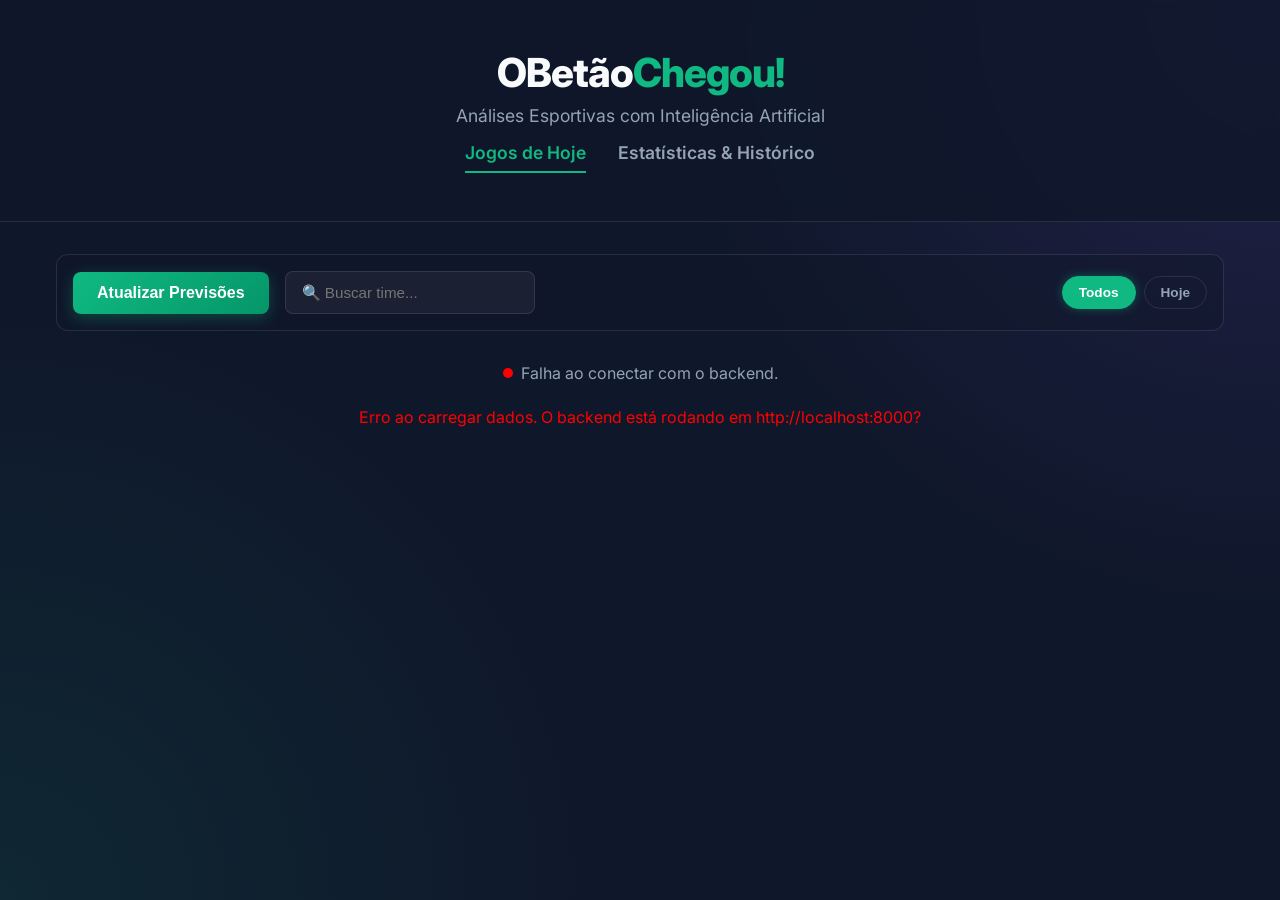
<file: obetaochegou-frontend/index.html>
<!DOCTYPE html>
<html lang="pt-BR">
<head>
    <meta charset="UTF-8">
    <meta name="viewport" content="width=device-width, initial-scale=1.0">
    <title>OBetãoChegou - Previsões</title>
    <link rel="preconnect" href="https://fonts.googleapis.com">
    <link rel="preconnect" href="https://fonts.gstatic.com" crossorigin>
    <link href="https://fonts.googleapis.com/css2?family=Inter:wght@400;600;800&display=swap" rel="stylesheet">
    <link rel="stylesheet" href="styles.css">
    <style>
        .logo span {
            color: var(--primary-neon);
        }
        
        .nav-links {
            display: flex;
            justify-content: center;
            gap: 2rem;
            margin-top: 1rem;
        }
        
        .nav-links a {
            color: var(--text-muted);
            text-decoration: none;
            font-weight: 600;
            font-size: 1.1rem;
            transition: color 0.3s;
            padding-bottom: 0.5rem;
            border-bottom: 2px solid transparent;
        }

        .nav-links a:hover {
            color: white;
        }

        .nav-links a.active {
            color: var(--primary-neon);
            border-bottom-color: var(--primary-neon);
        }
    </style>
</head>
<body>
    <header>
        <div class="logo">
            <h1>OBetão<span>Chegou!</span></h1>
            <p class="subtitle">Análises Esportivas com Inteligência Artificial</p>
        </div>
        <div class="nav-links">
            <a href="index.html" class="active">Jogos de Hoje</a>
            <a href="history.html">Estatísticas & Histórico</a>
        </div>
    </header>

    <main class="dashboard">
        <section class="controls-bar">
            <div class="actions-left">
                <button id="refresh-btn" class="btn primary">Atualizar Previsões</button>
                <div class="search-wrapper">
                    <input type="text" id="search-input" placeholder="🔍 Buscar time...">
                </div>
            </div>
            
            <div class="filters">
                <button class="filter-pill active" data-filter="all">Todos</button>
                <button class="filter-pill" data-filter="today">Hoje</button>
            </div>
        </section>

        <div class="status-indicator" style="margin-bottom: 1.5rem; justify-content: center;">
            <span class="dot pulse"></span>
            <span id="status-text">Buscando inteligência do backend...</span>
        </div>

        <section class="predictions-grid" id="predictions-grid">
            <!-- Os cards serão injetados aqui via JS -->
        </section>
    </main>

    <div id="analysis-modal" class="modal-overlay" style="display: none;">
        <div class="modal-content">
            <div class="modal-header">
                <h2 id="modal-title">Análise Completa</h2>
                <button id="close-modal-btn" class="close-btn">&times;</button>
            </div>
            <div class="modal-body">
                <p id="modal-text"></p>
            </div>
        </div>
    </div>

    <script src="app.js"></script>
</body>
</html>
</file>
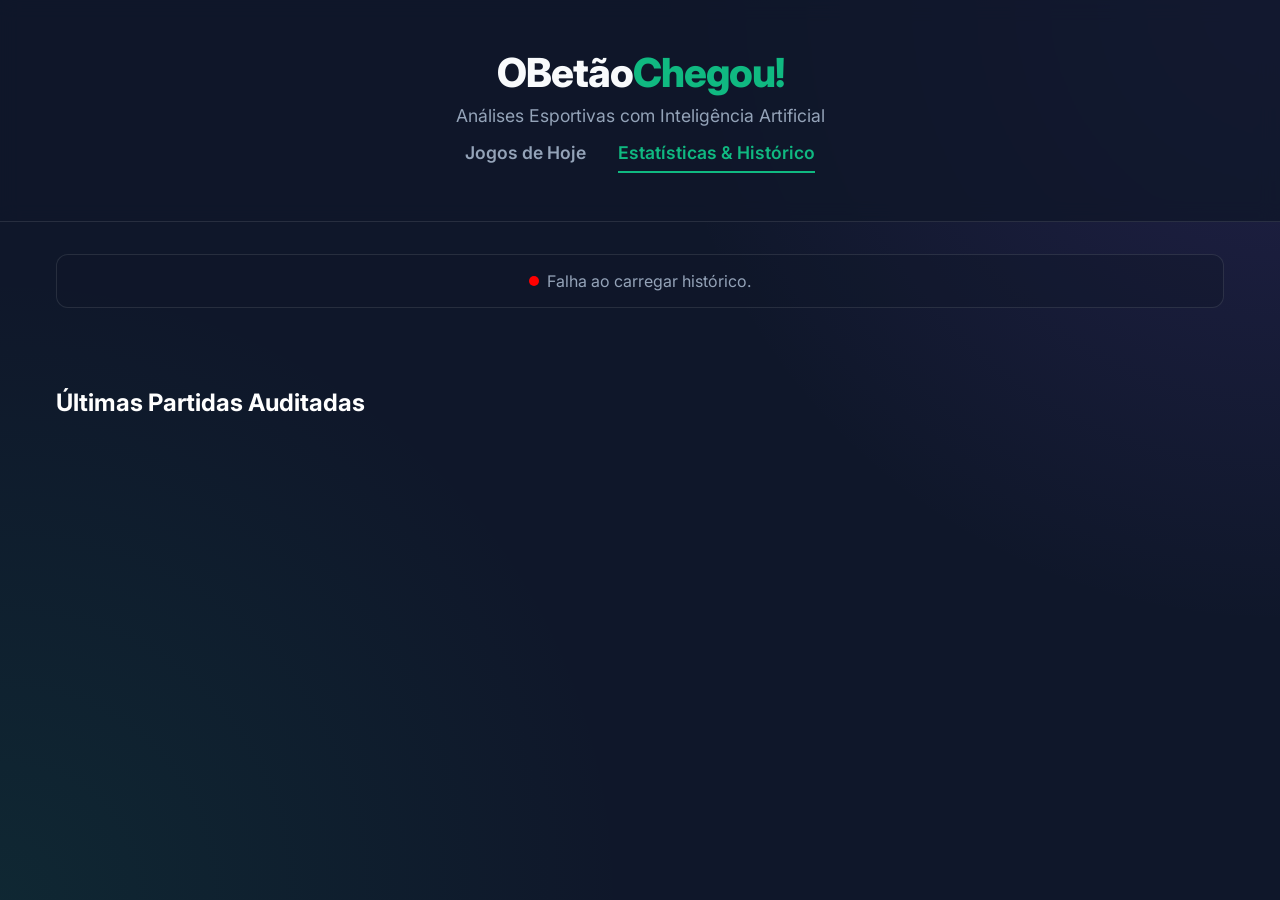
<file: obetaochegou-frontend/history.html>
<!DOCTYPE html>
<html lang="pt-BR">
<head>
    <meta charset="UTF-8">
    <meta name="viewport" content="width=device-width, initial-scale=1.0">
    <title>OBetão Chegou! - Histórico e Estatísticas</title>
    <link href="https://fonts.googleapis.com/css2?family=Inter:wght@400;600;800&display=swap" rel="stylesheet">
    <link rel="stylesheet" href="styles.css">
    <style>
        .stats-container {
            display: grid;
            grid-template-columns: repeat(auto-fit, minmax(250px, 1fr));
            gap: 1.5rem;
            margin-bottom: 3rem;
        }
        
        .stat-card {
            background: rgba(30, 41, 59, 0.7);
            border: 1px solid rgba(255, 255, 255, 0.1);
            border-radius: 16px;
            padding: 2rem;
            text-align: center;
            backdrop-filter: blur(12px);
            transition: transform 0.3s ease, border-color 0.3s ease;
            animation: fadeUp 0.5s ease backwards;
        }

        .stat-card:hover {
            transform: translateY(-5px);
            border-color: rgba(255, 255, 255, 0.2);
        }

        .stat-title {
            color: var(--text-muted);
            font-size: 1.1rem;
            margin-bottom: 0.5rem;
            text-transform: uppercase;
            letter-spacing: 1px;
            font-weight: 600;
        }

        .stat-value {
            font-size: 3rem;
            font-weight: 800;
            color: white;
            text-shadow: 0 0 20px rgba(255, 255, 255, 0.2);
        }

        .stat-card.green .stat-value {
            color: var(--primary-neon);
            text-shadow: 0 0 20px rgba(16, 185, 129, 0.3);
        }

        .stat-card.red .stat-value {
            color: #ef4444;
            text-shadow: 0 0 20px rgba(239, 68, 68, 0.3);
        }
        
        .stat-card.winrate .stat-value {
            color: var(--accent-purple);
            text-shadow: 0 0 20px rgba(139, 92, 246, 0.3);
        }

        .history-list {
            display: flex;
            flex-direction: column;
            gap: 1.5rem;
        }

        .history-card {
            background: var(--card-bg);
            border: 1px solid var(--border-glass);
            border-radius: 12px;
            padding: 1.5rem;
            transition: transform 0.2s;
            animation: fadeUp 0.5s ease backwards;
        }

        .history-header {
            display: flex;
            justify-content: space-between;
            align-items: center;
            margin-bottom: 1rem;
            border-bottom: 1px solid var(--border-glass);
            padding-bottom: 1rem;
        }

        .match-date {
            color: var(--text-muted);
            font-size: 0.9rem;
        }

        .match-score {
            font-size: 1.5rem;
            font-weight: 800;
            color: white;
            background: rgba(0,0,0,0.3);
            padding: 0.5rem 1rem;
            border-radius: 8px;
            letter-spacing: 2px;
        }

        .predictions-grid-history {
            display: grid;
            grid-template-columns: repeat(auto-fit, minmax(250px, 1fr));
            gap: 1rem;
        }

        .prediction-item {
            background: rgba(0,0,0,0.2);
            padding: 1rem;
            border-radius: 8px;
            border-left: 4px solid var(--border-glass);
            display: flex;
            flex-direction: column;
            gap: 0.5rem;
        }

        .prediction-item.green {
            border-left-color: var(--primary-neon);
        }

        .prediction-item.red {
            border-left-color: #ef4444;
        }

        .pred-title {
            font-weight: 600;
            font-size: 0.95rem;
            color: white;
        }

        .pred-rationale {
            font-size: 0.85rem;
            color: var(--text-muted);
            line-height: 1.4;
        }

        .nav-links {
            display: flex;
            justify-content: center;
            gap: 2rem;
            margin-top: 1rem;
        }
        
        .nav-links a {
            color: var(--text-muted);
            text-decoration: none;
            font-weight: 600;
            font-size: 1.1rem;
            transition: color 0.3s;
            padding-bottom: 0.5rem;
            border-bottom: 2px solid transparent;
        }

        .nav-links a:hover {
            color: white;
        }

        .nav-links a.active {
            color: var(--primary-neon);
            border-bottom-color: var(--primary-neon);
        }

    </style>
</head>
<body>
    <header>
        <div class="logo">
            <h1>OBetão<span>Chegou!</span></h1>
            <p class="subtitle">Análises Esportivas com Inteligência Artificial</p>
        </div>
        <div class="nav-links">
            <a href="index.html">Jogos de Hoje</a>
            <a href="history.html" class="active">Estatísticas & Histórico</a>
        </div>
    </header>

    <main class="dashboard">
        <div class="controls-bar" style="justify-content: center;">
            <div class="status-indicator">
                <div class="dot" id="history-dot"></div>
                <span id="history-status-text">Carregando Estatísticas...</span>
            </div>
        </div>

        <div class="stats-container" id="stats-container">
            <!-- Rendered by JS -->
        </div>

        <h2 style="margin-bottom: 1.5rem; color: white;">Últimas Partidas Auditadas</h2>
        
        <div class="history-list" id="history-list">
            <!-- Rendered by JS -->
        </div>
    </main>

    <script src="history.js"></script>
</body>
</html>
</file>
<file: obetaochegou-frontend/styles.css>
:root {
    --bg-dark: #0f172a;
    --card-bg: rgba(30, 41, 59, 0.7);
    --primary-neon: #10b981;
    --primary-dark: #059669;
    --accent-purple: #8b5cf6;
    --text-main: #f8fafc;
    --text-muted: #94a3b8;
    --border-glass: rgba(255, 255, 255, 0.1);
}

* {
    margin: 0;
    padding: 0;
    box-sizing: border-box;
}

body {
    font-family: 'Inter', sans-serif;
    background-color: var(--bg-dark);
    color: var(--text-main);
    background-image: radial-gradient(circle at top right, rgba(139, 92, 246, 0.15), transparent 40%),
                      radial-gradient(circle at bottom left, rgba(16, 185, 129, 0.1), transparent 40%);
    min-height: 100vh;
}

header {
    text-align: center;
    padding: 3rem 1rem;
    border-bottom: 1px solid var(--border-glass);
    background: rgba(15, 23, 42, 0.8);
    backdrop-filter: blur(10px);
}

.logo h1 {
    font-size: 2.5rem;
    font-weight: 800;
    letter-spacing: -1px;
}

.logo span {
    color: var(--primary-neon);
}

.subtitle {
    color: var(--text-muted);
    margin-top: 0.5rem;
    font-size: 1.1rem;
}

.dashboard {
    max-width: 1200px;
    margin: 0 auto;
    padding: 2rem 1rem;
}

.controls-bar {
    display: flex;
    flex-wrap: wrap;
    justify-content: space-between;
    align-items: center;
    gap: 1rem;
    margin-bottom: 2rem;
    padding: 1rem;
    background: rgba(15, 23, 42, 0.4);
    border-radius: 12px;
    border: 1px solid var(--border-glass);
}

.actions-left {
    display: flex;
    gap: 1rem;
    flex-wrap: wrap;
    align-items: center;
}

.search-wrapper input {
    background: rgba(255, 255, 255, 0.05);
    border: 1px solid var(--border-glass);
    padding: 0.75rem 1rem;
    border-radius: 8px;
    color: var(--text-main);
    font-size: 0.95rem;
    outline: none;
    transition: border-color 0.3s;
    width: 250px;
}

.search-wrapper input:focus {
    border-color: var(--primary-neon);
}

.filters {
    display: flex;
    gap: 0.5rem;
}

.filter-pill {
    background: transparent;
    border: 1px solid var(--border-glass);
    color: var(--text-muted);
    padding: 0.5rem 1rem;
    border-radius: 20px;
    cursor: pointer;
    font-size: 0.85rem;
    font-weight: 600;
    transition: all 0.3s ease;
}

.filter-pill:hover {
    border-color: rgba(255, 255, 255, 0.3);
    color: var(--text-main);
}

.filter-pill.active {
    background: var(--primary-neon);
    color: #fff;
    border-color: var(--primary-neon);
    box-shadow: 0 0 10px rgba(16, 185, 129, 0.4);
}

.btn {
    padding: 0.75rem 1.5rem;
    border: none;
    border-radius: 8px;
    font-weight: 600;
    font-size: 1rem;
    cursor: pointer;
    transition: all 0.3s ease;
}

.btn.primary {
    background: linear-gradient(135deg, var(--primary-neon), var(--primary-dark));
    color: white;
    box-shadow: 0 4px 15px rgba(16, 185, 129, 0.3);
}

.btn.primary:hover {
    transform: translateY(-2px);
    box-shadow: 0 6px 20px rgba(16, 185, 129, 0.4);
}

.status-indicator {
    display: flex;
    align-items: center;
    gap: 0.5rem;
    color: var(--text-muted);
}

.dot {
    width: 10px;
    height: 10px;
    border-radius: 50%;
    background-color: var(--primary-neon);
}

.dot.pulse {
    animation: pulse 2s infinite;
}

@keyframes pulse {
    0% { box-shadow: 0 0 0 0 rgba(16, 185, 129, 0.7); }
    70% { box-shadow: 0 0 0 10px rgba(16, 185, 129, 0); }
    100% { box-shadow: 0 0 0 0 rgba(16, 185, 129, 0); }
}

.predictions-grid {
    display: grid;
    grid-template-columns: repeat(auto-fill, minmax(320px, 1fr));
    gap: 1.5rem;
}

.match-card {
    background: var(--card-bg);
    border: 1px solid var(--border-glass);
    border-radius: 16px;
    padding: 1.5rem;
    backdrop-filter: blur(12px);
    transition: transform 0.3s ease, border-color 0.3s ease, box-shadow 0.3s ease;
    animation: fadeUp 0.5s ease backwards;
}

@keyframes fadeUp {
    from {
        opacity: 0;
        transform: translateY(20px);
    }
    to {
        opacity: 1;
        transform: translateY(0);
    }
}

.match-card:hover {
    transform: translateY(-5px);
    border-color: rgba(255, 255, 255, 0.2);
    box-shadow: 0 10px 30px rgba(0, 0, 0, 0.4);
}

.match-teams {
    font-size: 1.25rem;
    font-weight: 600;
    margin-bottom: 1rem;
    display: flex;
    justify-content: space-between;
    align-items: center;
}

.vs {
    color: var(--accent-purple);
    font-size: 0.9rem;
    font-weight: 800;
}

.prediction-stats {
    display: flex;
    justify-content: space-between;
    margin-bottom: 1.5rem;
    background: rgba(0,0,0,0.2);
    padding: 1rem;
    border-radius: 8px;
}

.stat {
    text-align: center;
    flex: 1;
    margin: 0 0.5rem;
}

.stat span {
    display: block;
    font-size: 0.8rem;
    color: var(--text-muted);
    margin-bottom: 0.5rem;
}

.progress-bg {
    width: 100%;
    height: 6px;
    background: rgba(255, 255, 255, 0.1);
    border-radius: 3px;
    overflow: hidden;
    margin-bottom: 0.5rem;
}

.progress-fill {
    height: 100%;
    border-radius: 3px;
    transition: width 1s cubic-bezier(0.4, 0, 0.2, 1);
}

.fill-home { background: var(--primary-neon); }
.fill-draw { background: #cbd5e1; }
.fill-away { background: var(--accent-purple); }

.stat strong {
    font-size: 1.1rem;
    color: var(--text-main);
}

.recommendation {
    background: rgba(16, 185, 129, 0.1);
    border: 1px solid rgba(16, 185, 129, 0.2);
    padding: 1rem;
    border-radius: 8px;
    text-align: center;
}

.recommendation span {
    font-size: 0.85rem;
    color: var(--primary-neon);
    text-transform: uppercase;
    letter-spacing: 1px;
    font-weight: 800;
    display: block;
    margin-bottom: 0.25rem;
}

.recommendation h3 {
    font-size: 1.2rem;
}

.btn-analysis {
    margin-top: 1rem;
    background: transparent;
    border: 1px solid var(--accent-purple);
    color: var(--accent-purple);
    padding: 0.5rem 1rem;
    border-radius: 6px;
    cursor: pointer;
    font-size: 0.85rem;
    font-weight: 600;
    transition: all 0.3s ease;
    width: 100%;
}

.btn-analysis:hover {
    background: rgba(139, 92, 246, 0.1);
}

.analysis-box {
    margin-top: 1rem;
    padding: 1rem;
    background: rgba(0, 0, 0, 0.3);
    border-left: 3px solid var(--accent-purple);
    border-radius: 0 8px 8px 0;
    text-align: left;
    font-size: 0.85rem;
    color: var(--text-main);
    line-height: 1.5;
}

.link-analysis {
    display: inline-block;
    margin-top: 1rem;
    color: var(--primary-neon);
    font-size: 0.9rem;
    font-weight: 600;
    text-decoration: none;
    transition: color 0.3s ease;
}

.link-analysis:hover {
    color: var(--text-main);
    text-decoration: underline;
}

/* Modal Styles */
.modal-overlay {
    position: fixed;
    top: 0;
    left: 0;
    width: 100%;
    height: 100%;
    background: rgba(15, 23, 42, 0.85);
    backdrop-filter: blur(5px);
    display: flex;
    justify-content: center;
    align-items: center;
    z-index: 1000;
}

.modal-content {
    background: var(--card-bg);
    border: 1px solid var(--border-glass);
    border-radius: 16px;
    width: 90%;
    max-width: 600px;
    max-height: 80vh;
    overflow-y: auto;
    padding: 2rem;
    box-shadow: 0 10px 40px rgba(0, 0, 0, 0.5);
    color: var(--text-main);
}

.modal-header {
    display: flex;
    justify-content: space-between;
    align-items: center;
    margin-bottom: 1.5rem;
    border-bottom: 1px solid var(--border-glass);
    padding-bottom: 1rem;
}

.modal-header h2 {
    color: var(--primary-neon);
    font-size: 1.2rem;
}

.close-btn {
    background: transparent;
    border: none;
    color: var(--text-muted);
    font-size: 2rem;
    cursor: pointer;
    transition: color 0.3s;
}

.close-btn:hover {
    color: #ef4444;
}

.modal-body {
    line-height: 1.6;
    font-size: 1rem;
    color: var(--text-muted);
}

/* Strength Badges */
.badge {
    display: inline-block;
    padding: 0.1rem 0.5rem;
    border-radius: 4px;
    font-size: 0.85rem;
    font-weight: 700;
    margin-left: 0.3rem;
}
.strength-alta {
    background-color: rgba(16, 185, 129, 0.2);
    color: #10b981;
    border: 1px solid #10b981;
}
.strength-media {
    background-color: rgba(245, 158, 11, 0.2);
    color: #f59e0b;
    border: 1px solid #f59e0b;
}
.strength-baixa {
    background-color: rgba(239, 68, 68, 0.2);
    color: #ef4444;
    border: 1px solid #ef4444;
}

/* Validation Styles */
.final-score {
    display: flex;
    align-items: center;
    gap: 0.5rem;
    background: rgba(0,0,0,0.3);
    padding: 0.3rem 0.8rem;
    border-radius: 20px;
    border: 1px solid var(--border-glass);
}
.final-score .score {
    font-size: 1.5rem;
    font-weight: 800;
    color: white;
}
.final-score .vs-text {
    font-size: 0.75rem;
    color: var(--primary-neon);
    font-weight: bold;
}
.badge-green {
    background: rgba(34, 197, 94, 0.15);
    color: #22c55e;
    border: 1px solid rgba(34, 197, 94, 0.3);
}
.badge-red {
    background: rgba(239, 68, 68, 0.15);
    color: #ef4444;
    border: 1px solid rgba(239, 68, 68, 0.3);
}
.validation-box {
    margin-top: 1.5rem;
    background: var(--bg-dark);
    border: 1px solid var(--border-glass);
    border-radius: 12px;
    padding: 1rem;
}
</file>
